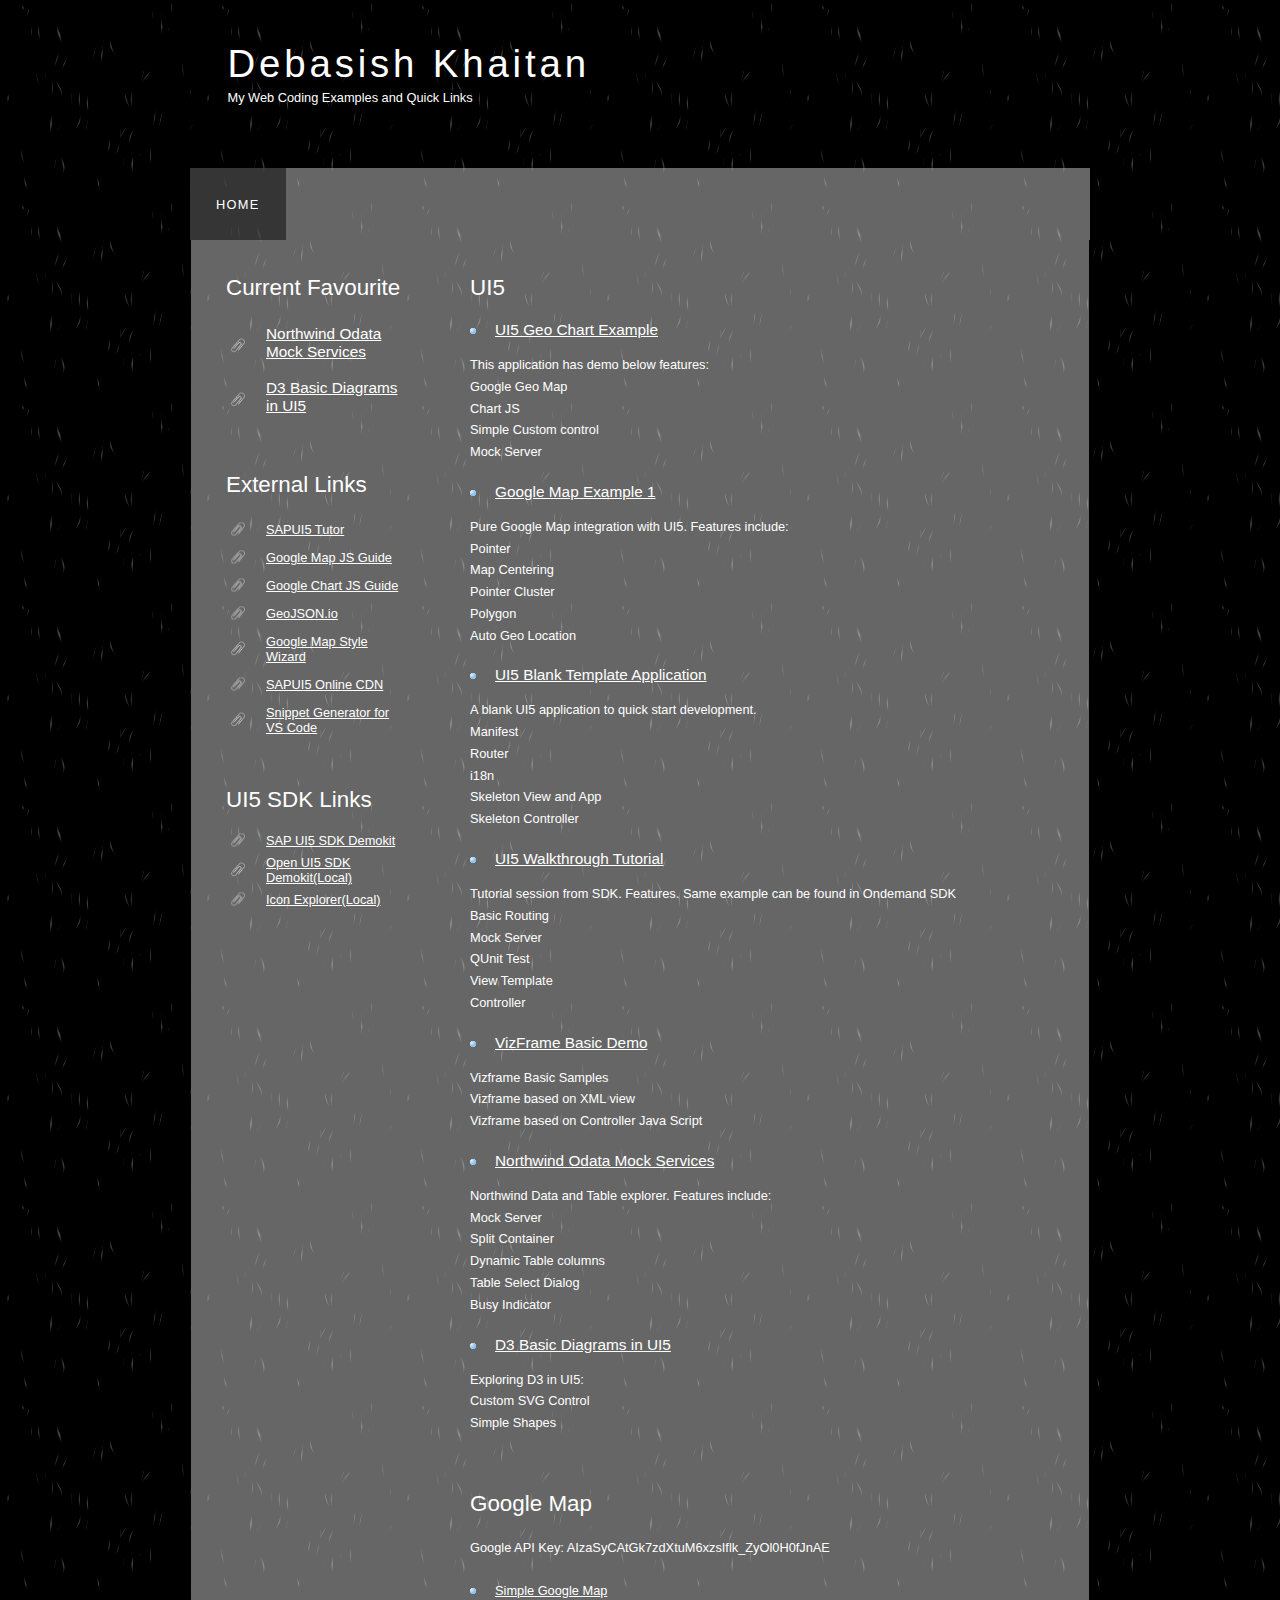
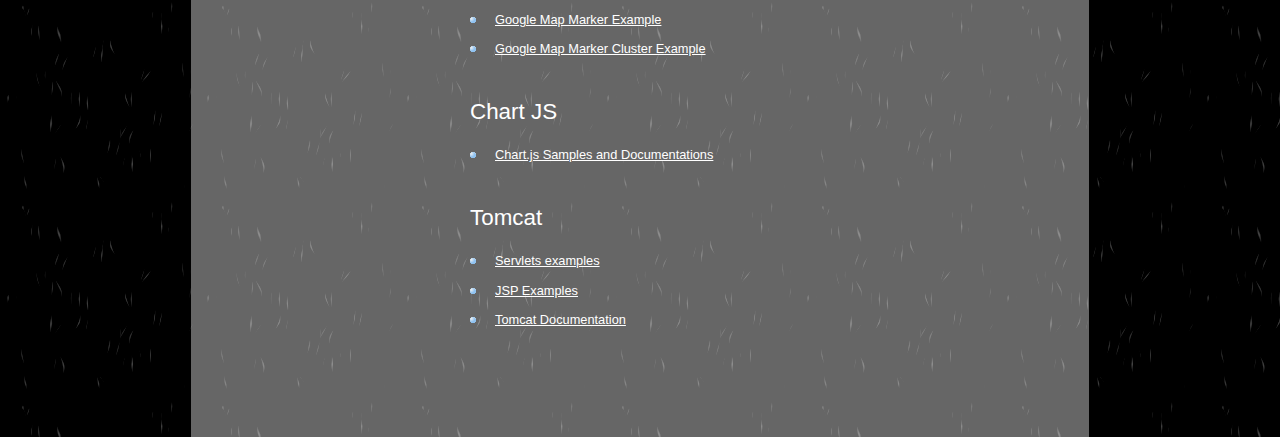
<file: AppList/index.html>
<!DOCTYPE HTML>
<html>

<head>
  <title>Debasish Khaitan</title>
  <link rel="icon" href="favicon.ico">
  <meta name="description" content="My Coding Examples" />
  <meta name="keywords" content="My Coding Examples" />
  <meta name="Pragma" content="no-cache" />
  <meta http-equiv="content-type" content="text/html; charset=windows-1252" />
  <link rel="stylesheet" type="text/css" href="style/style.css" title="style" />
</head>

<body>
  <div id="main">
    <div id="header">
      <div id="logo">
        <div id="logo_text">
          <!-- class="logo_colour", allows you to change the colour of the text -->
          <h1><a href="index.html">Debasish<span class="logo_colour"> Khaitan</span></a></h1>
          <h2>My Web Coding Examples and Quick Links</h2>
        </div>
      </div>
      <div id="menubar">
        <ul id="menu">
          <!-- put class="selected" in the li tag for the selected page - to highlight which page you're on -->
          <li class="selected"><a href="index.html">Home</a></li>
        </ul>
      </div>
    </div>
    <div id="site_content">
      <div class="sidebar">
        <!-- insert your sidebar items here -->
        <h3>Current Favourite</h3>
        <ul>
          <li><a href="/ui5/myLearning/Northwind/index.html" target="_blank"><h4>Northwind Odata Mock Services</h4></a></li>
          <li><a href="/ui5/myLearning/d3_basic_1/index.html" target="_blank"><h4>D3 Basic Diagrams in UI5</h4></a></li>
        </ul>


        <h3>External Links</h3>
        <ul>
          <li><a href="http://www.sapui5tutors.com/2016/05/integrate-google-maps-with-sapui5.html" target="_blank">SAPUI5 Tutor</a></li>
          <li><a href="https://developers.google.com/maps/documentation/javascript/tutorial" target="_blank">Google Map JS Guide</a></li>
          <li><a href="https://developers.google.com/chart/interactive/docs/gallery/geochart" target="_blank">Google Chart JS Guide</a></li>
          <li><a href="http://geojson.io/" target="_blank">GeoJSON.io</a></li>
          <li><a href="https://mapstyle.withgoogle.com/" target="_blank">Google Map Style Wizard</a></li>
          <li><a href="https://sapui5.hana.ondemand.com/resources/sap-ui-core.js" target="_blank">SAPUI5 Online CDN</a></li>
          <li><a href="https://pawelgrzybek.com/snippet-generator/" target="_blank">Snippet Generator for VS Code</a></li>
        </ul>
        <h3>UI5 SDK Links</h3>
          <li><a href="https://ui5.sap.com/" target="_blank">SAP UI5 SDK Demokit</a></li>
          <li><a href="/ui5/SDK/index.html" target="_blank">Open UI5 SDK Demokit(Local)</a></li>
          <li><a href="/ui5/SDK/test-resources/sap/m/demokit/iconExplorer/webapp/index.html" target="_blank">Icon Explorer(Local)</a></li>
      </div>
      <div id="content">
        <!-- insert the page content here -->
        <h1>UI5</h1>
        <ul>
          
          <li></H6><a href="/ui5/myLearning/geo_chart_1/index.html" target="_blank"><H4>UI5 Geo Chart Example</H4></a></li>
          <p>This application has demo below features:
            <BR>Google Geo Map
            <BR>Chart JS
            <BR>Simple Custom control
            <BR>Mock Server
          </p>
          <li><a href="/ui5/myLearning/gmap_1/index.html" target="_blank"><h4>Google Map Example 1</h4></a></li>
          <p>Pure Google Map integration with UI5. Features include:
            <BR>Pointer
            <BR>Map Centering
            <BR>Pointer Cluster
            <BR>Polygon
            <BR>Auto Geo Location        
          </p>

          <li><a href="/ui5/myLearning/Blank/index.html" target="_blank"><h4>UI5 Blank Template Application</h4></a></li>
          <p>A blank UI5 application to quick start development.
            <BR>Manifest
            <BR>Router
            <BR>i18n
            <BR>Skeleton View and App
            <BR>Skeleton Controller     
          </p>
          <li><a href="/ui5/myLearning/Walkthrough/index.html" target="_blank"><h4>UI5 Walkthrough Tutorial</h4></a></li>
          <p>Tutorial session from SDK. Features. Same example can be found in Ondemand SDK
            <BR>Basic Routing
            <BR>Mock Server
            <BR>QUnit Test
            <BR>View Template
            <BR>Controller     
          </p>
          <li><a href="/ui5/myLearning/VizFrame_Basic/index.html" target="_blank"><h4>VizFrame Basic Demo</h4></a></li>
          <p>Vizframe Basic Samples
            <BR>Vizframe based on XML view
            <BR>Vizframe based on Controller Java Script   
          </p>
          <li><a href="/ui5/myLearning/Northwind/index.html" target="_blank"><h4>Northwind Odata Mock Services</h4></a></li>
          <p>Northwind Data and Table explorer. Features include:
            <BR>Mock Server
            <BR>Split Container  
            <BR>Dynamic Table columns
            <BR>Table Select Dialog
            <BR>Busy Indicator
          </p>
          <li><a href="/ui5/myLearning/d3_basic_1/index.html" target="_blank"><h4>D3 Basic Diagrams in UI5</h4></a></li>
          <p>Exploring D3 in UI5:
            <BR>Custom SVG Control
            <BR>Simple Shapes
          </p>
        </ul>
        <h1>Google Map</h1>
        <p>Google API Key: AIzaSyCAtGk7zdXtuM6xzsIflk_ZyOl0H0fJnAE</p>
        <ul>
          <li><a href="/gmap/1/1_Simple.html" target="_blank">Simple Google Map</a></li>
          <li><a href="/gmap/1/2_Marker.html" target="_blank">Google Map Marker Example</a></li>
          <li><a href="/gmap/1/3_MarkerCluster.html" target="_blank">Google Map Marker Cluster Example</a></li>
        </ul>
        <h1>Chart JS</h1>
        <ul>
          <li><a href="/chart.js/samples/index.html" target="_blank">Chart.js Samples and Documentations</a></li>
        </ul>
        <h1>Tomcat</h1>
        <ul>
          <li><a href="/examples/servlets/" target="_blank">Servlets examples</a></li>
          <li><a href="/examples/jsp/" target="_blank">JSP Examples</a></li>
          <li><a href="/docs/index.html" target="_blank">Tomcat Documentation</a></li>
        </ul>
      </div>
    </div>
    <div id="footer">
    </div>
  </div>
</body>
</html>
</file>
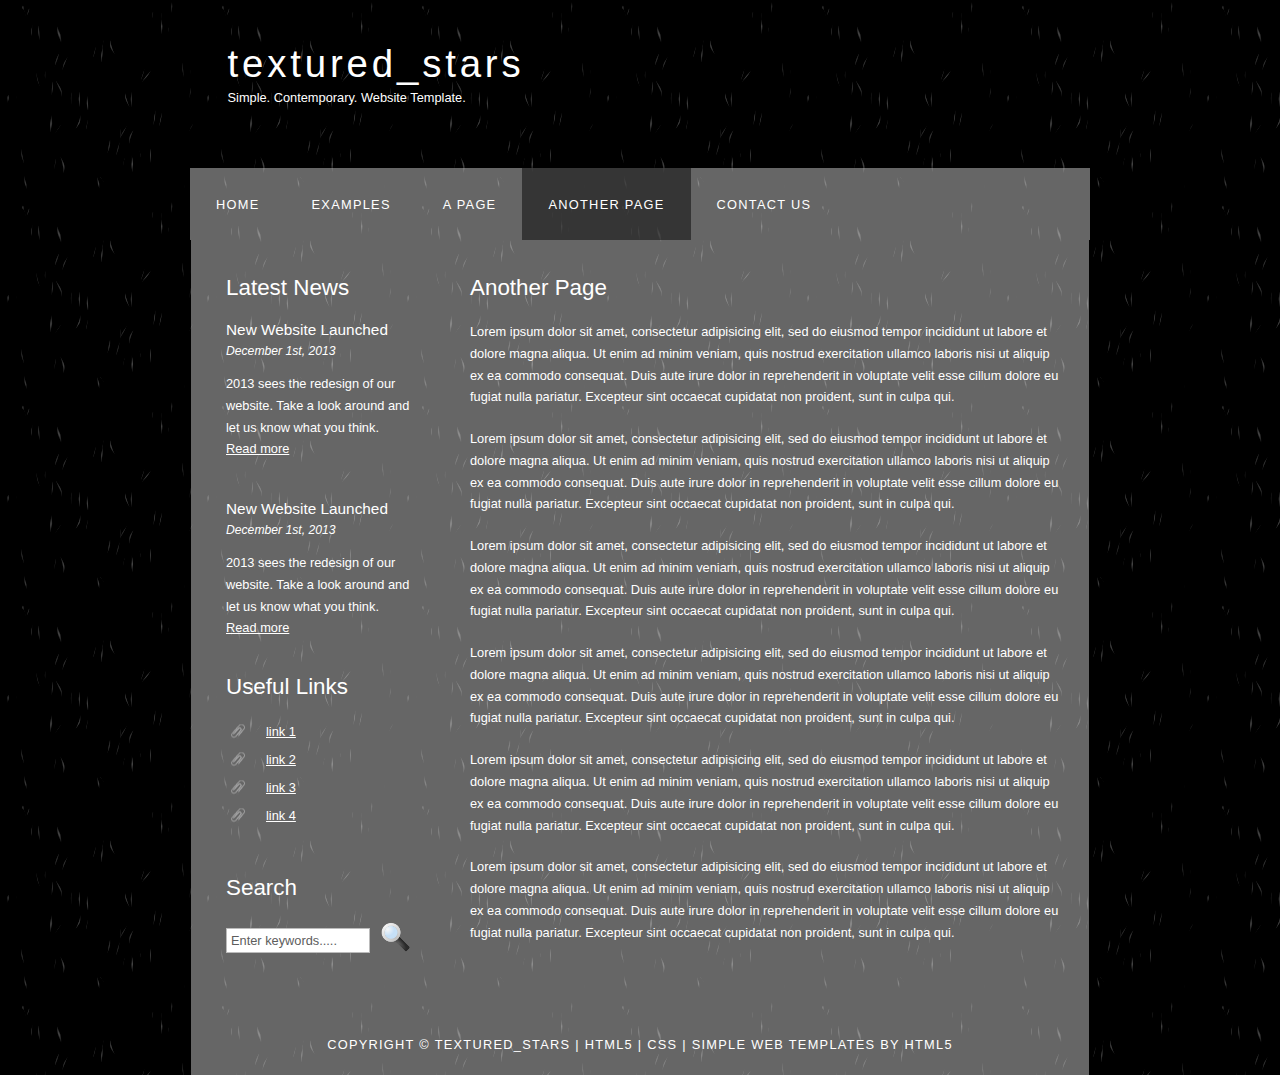
<file: AppList/another_page.html>
<!DOCTYPE HTML>
<html>

<head>
  <title>textured_stars - another page</title>
  <meta name="description" content="website description" />
  <meta name="keywords" content="website keywords, website keywords" />
  <meta http-equiv="content-type" content="text/html; charset=windows-1252" />
  <link rel="stylesheet" type="text/css" href="style/style.css" title="style" />
</head>

<body>
  <div id="main">
    <div id="header">
      <div id="logo">
        <div id="logo_text">
          <!-- class="logo_colour", allows you to change the colour of the text -->
          <h1><a href="index.html">textured<span class="logo_colour">_stars</span></a></h1>
          <h2>Simple. Contemporary. Website Template.</h2>
        </div>
      </div>
      <div id="menubar">
        <ul id="menu">
          <!-- put class="selected" in the li tag for the selected page - to highlight which page you're on -->
          <li><a href="index.html">Home</a></li>
          <li><a href="examples.html">Examples</a></li>
          <li><a href="page.html">A Page</a></li>
          <li class="selected"><a href="another_page.html">Another Page</a></li>
          <li><a href="contact.html">Contact Us</a></li>
        </ul>
      </div>
    </div>
    <div id="site_content">
      <div class="sidebar">
        <!-- insert your sidebar items here -->
        <h3>Latest News</h3>
        <h4>New Website Launched</h4>
        <h5>December 1st, 2013</h5>
        <p>2013 sees the redesign of our website. Take a look around and let us know what you think.<br /><a href="#">Read more</a></p>
        <p></p>
        <h4>New Website Launched</h4>
        <h5>December 1st, 2013</h5>
        <p>2013 sees the redesign of our website. Take a look around and let us know what you think.<br /><a href="#">Read more</a></p>
        <h3>Useful Links</h3>
        <ul>
          <li><a href="#">link 1</a></li>
          <li><a href="#">link 2</a></li>
          <li><a href="#">link 3</a></li>
          <li><a href="#">link 4</a></li>
        </ul>
        <h3>Search</h3>
        <form method="post" action="#" id="search_form">
          <p>
            <input class="search" type="text" name="search_field" value="Enter keywords....." />
            <input name="search" type="image" style="border: 0; margin: 0 0 -9px 5px;" src="style/search.png" alt="Search" title="Search" />
          </p>
        </form>
      </div>
      <div id="content">
        <!-- insert the page content here -->
        <h1>Another Page</h1>
        <p>Lorem ipsum dolor sit amet, consectetur adipisicing elit, sed do eiusmod tempor incididunt ut labore et dolore magna aliqua. Ut enim ad minim veniam, quis nostrud exercitation ullamco laboris nisi ut aliquip ex ea commodo consequat. Duis aute irure dolor in reprehenderit in voluptate velit esse cillum dolore eu fugiat nulla pariatur. Excepteur sint occaecat cupidatat non proident, sunt in culpa qui.</p>
        <p>Lorem ipsum dolor sit amet, consectetur adipisicing elit, sed do eiusmod tempor incididunt ut labore et dolore magna aliqua. Ut enim ad minim veniam, quis nostrud exercitation ullamco laboris nisi ut aliquip ex ea commodo consequat. Duis aute irure dolor in reprehenderit in voluptate velit esse cillum dolore eu fugiat nulla pariatur. Excepteur sint occaecat cupidatat non proident, sunt in culpa qui.</p>
        <p>Lorem ipsum dolor sit amet, consectetur adipisicing elit, sed do eiusmod tempor incididunt ut labore et dolore magna aliqua. Ut enim ad minim veniam, quis nostrud exercitation ullamco laboris nisi ut aliquip ex ea commodo consequat. Duis aute irure dolor in reprehenderit in voluptate velit esse cillum dolore eu fugiat nulla pariatur. Excepteur sint occaecat cupidatat non proident, sunt in culpa qui.</p>
        <p>Lorem ipsum dolor sit amet, consectetur adipisicing elit, sed do eiusmod tempor incididunt ut labore et dolore magna aliqua. Ut enim ad minim veniam, quis nostrud exercitation ullamco laboris nisi ut aliquip ex ea commodo consequat. Duis aute irure dolor in reprehenderit in voluptate velit esse cillum dolore eu fugiat nulla pariatur. Excepteur sint occaecat cupidatat non proident, sunt in culpa qui.</p>
        <p>Lorem ipsum dolor sit amet, consectetur adipisicing elit, sed do eiusmod tempor incididunt ut labore et dolore magna aliqua. Ut enim ad minim veniam, quis nostrud exercitation ullamco laboris nisi ut aliquip ex ea commodo consequat. Duis aute irure dolor in reprehenderit in voluptate velit esse cillum dolore eu fugiat nulla pariatur. Excepteur sint occaecat cupidatat non proident, sunt in culpa qui.</p>
        <p>Lorem ipsum dolor sit amet, consectetur adipisicing elit, sed do eiusmod tempor incididunt ut labore et dolore magna aliqua. Ut enim ad minim veniam, quis nostrud exercitation ullamco laboris nisi ut aliquip ex ea commodo consequat. Duis aute irure dolor in reprehenderit in voluptate velit esse cillum dolore eu fugiat nulla pariatur. Excepteur sint occaecat cupidatat non proident, sunt in culpa qui.</p>
      </div>
    </div>
    <div id="footer">
      Copyright &copy; textured_stars | <a href="http://validator.w3.org/check?uri=referer">HTML5</a> | <a href="http://jigsaw.w3.org/css-validator/check/referer">CSS</a> | <a href="http://www.html5webtemplates.co.uk">Simple web templates by HTML5</a>
    </div>
  </div>
</body>
</html>
</file>
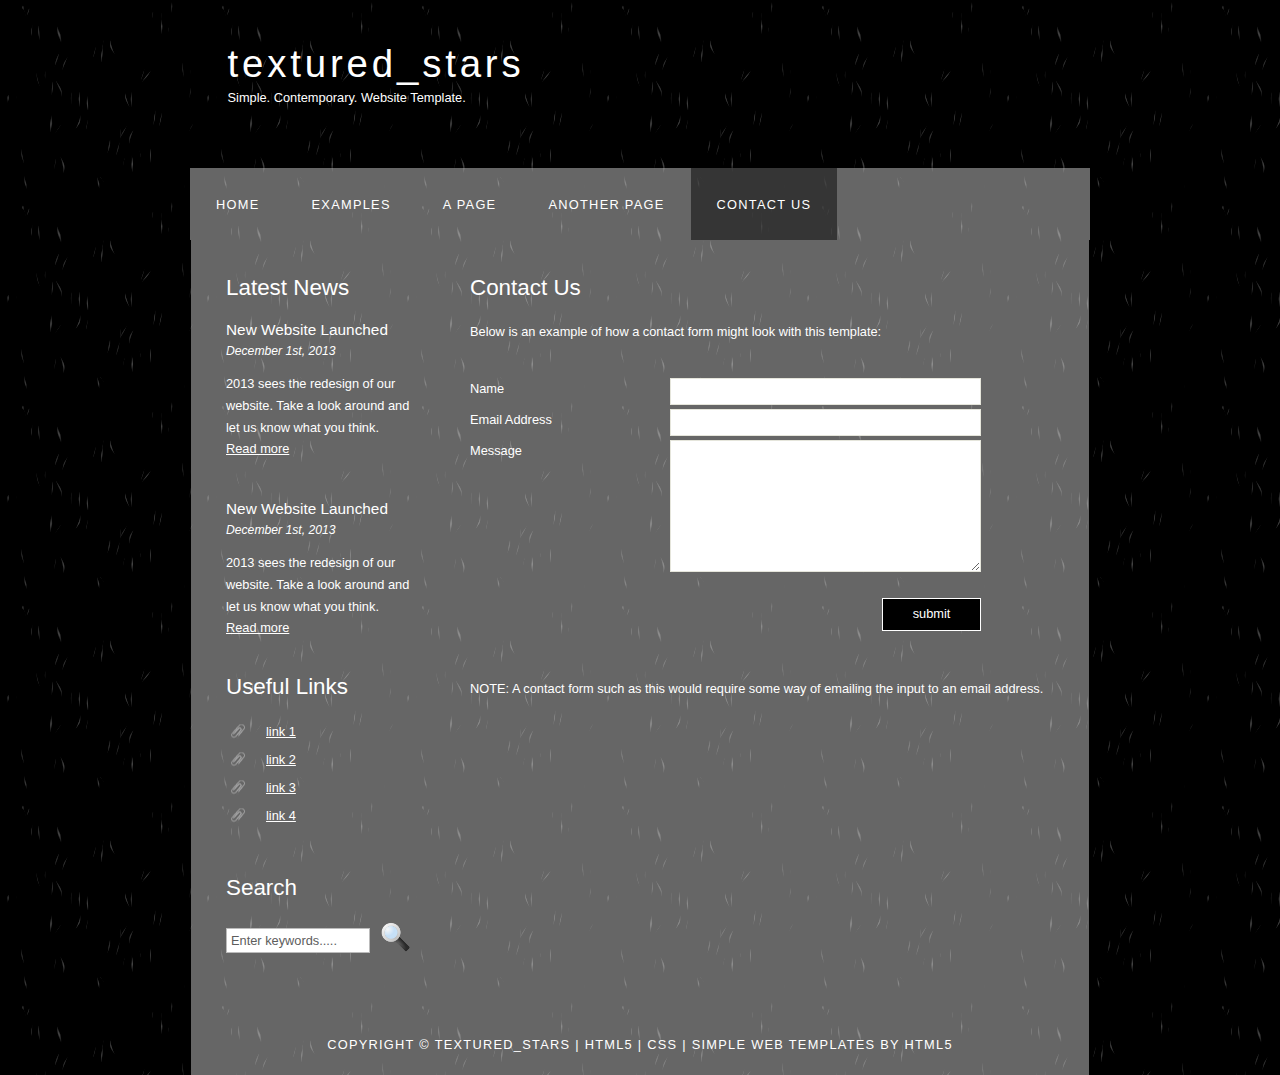
<file: AppList/contact.html>
<!DOCTYPE HTML>
<html>

<head>
  <title>textured_stars - contact us</title>
  <meta name="description" content="website description" />
  <meta name="keywords" content="website keywords, website keywords" />
  <meta http-equiv="content-type" content="text/html; charset=windows-1252" />
  <link rel="stylesheet" type="text/css" href="style/style.css" title="style" />
</head>

<body>
  <div id="main">
    <div id="header">
      <div id="logo">
        <div id="logo_text">
          <!-- class="logo_colour", allows you to change the colour of the text -->
          <h1><a href="index.html">textured<span class="logo_colour">_stars</span></a></h1>
          <h2>Simple. Contemporary. Website Template.</h2>
        </div>
      </div>
      <div id="menubar">
        <ul id="menu">
          <!-- put class="selected" in the li tag for the selected page - to highlight which page you're on -->
          <li><a href="index.html">Home</a></li>
          <li><a href="examples.html">Examples</a></li>
          <li><a href="page.html">A Page</a></li>
          <li><a href="another_page.html">Another Page</a></li>
          <li class="selected"><a href="contact.html">Contact Us</a></li>
        </ul>
      </div>
    </div>
    <div id="site_content">
      <div class="sidebar">
        <!-- insert your sidebar items here -->
        <h3>Latest News</h3>
        <h4>New Website Launched</h4>
        <h5>December 1st, 2013</h5>
        <p>2013 sees the redesign of our website. Take a look around and let us know what you think.<br /><a href="#">Read more</a></p>
        <p></p>
        <h4>New Website Launched</h4>
        <h5>December 1st, 2013</h5>
        <p>2013 sees the redesign of our website. Take a look around and let us know what you think.<br /><a href="#">Read more</a></p>
        <h3>Useful Links</h3>
        <ul>
          <li><a href="#">link 1</a></li>
          <li><a href="#">link 2</a></li>
          <li><a href="#">link 3</a></li>
          <li><a href="#">link 4</a></li>
        </ul>
        <h3>Search</h3>
        <form method="post" action="#" id="search_form">
          <p>
            <input class="search" type="text" name="search_field" value="Enter keywords....." />
            <input name="search" type="image" style="border: 0; margin: 0 0 -9px 5px;" src="style/search.png" alt="Search" title="Search" />
          </p>
        </form>
      </div>
      <div id="content">
        <!-- insert the page content here -->
        <h1>Contact Us</h1>
        <p>Below is an example of how a contact form might look with this template:</p>
        <form action="#" method="post">
          <div class="form_settings">
            <p><span>Name</span><input class="contact" type="text" name="your_name" value="" /></p>
            <p><span>Email Address</span><input class="contact" type="text" name="your_email" value="" /></p>
            <p><span>Message</span><textarea class="contact textarea" rows="8" cols="50" name="your_enquiry"></textarea></p>
            <p style="padding-top: 15px"><span>&nbsp;</span><input class="submit" type="submit" name="contact_submitted" value="submit" /></p>
          </div>
        </form>
        <p><br /><br />NOTE: A contact form such as this would require some way of emailing the input to an email address.</p>
      </div>
    </div>
    <div id="footer">
      Copyright &copy; textured_stars | <a href="http://validator.w3.org/check?uri=referer">HTML5</a> | <a href="http://jigsaw.w3.org/css-validator/check/referer">CSS</a> | <a href="http://www.html5webtemplates.co.uk">Simple web templates by HTML5</a>
    </div>
  </div>
</body>
</html>
</file>
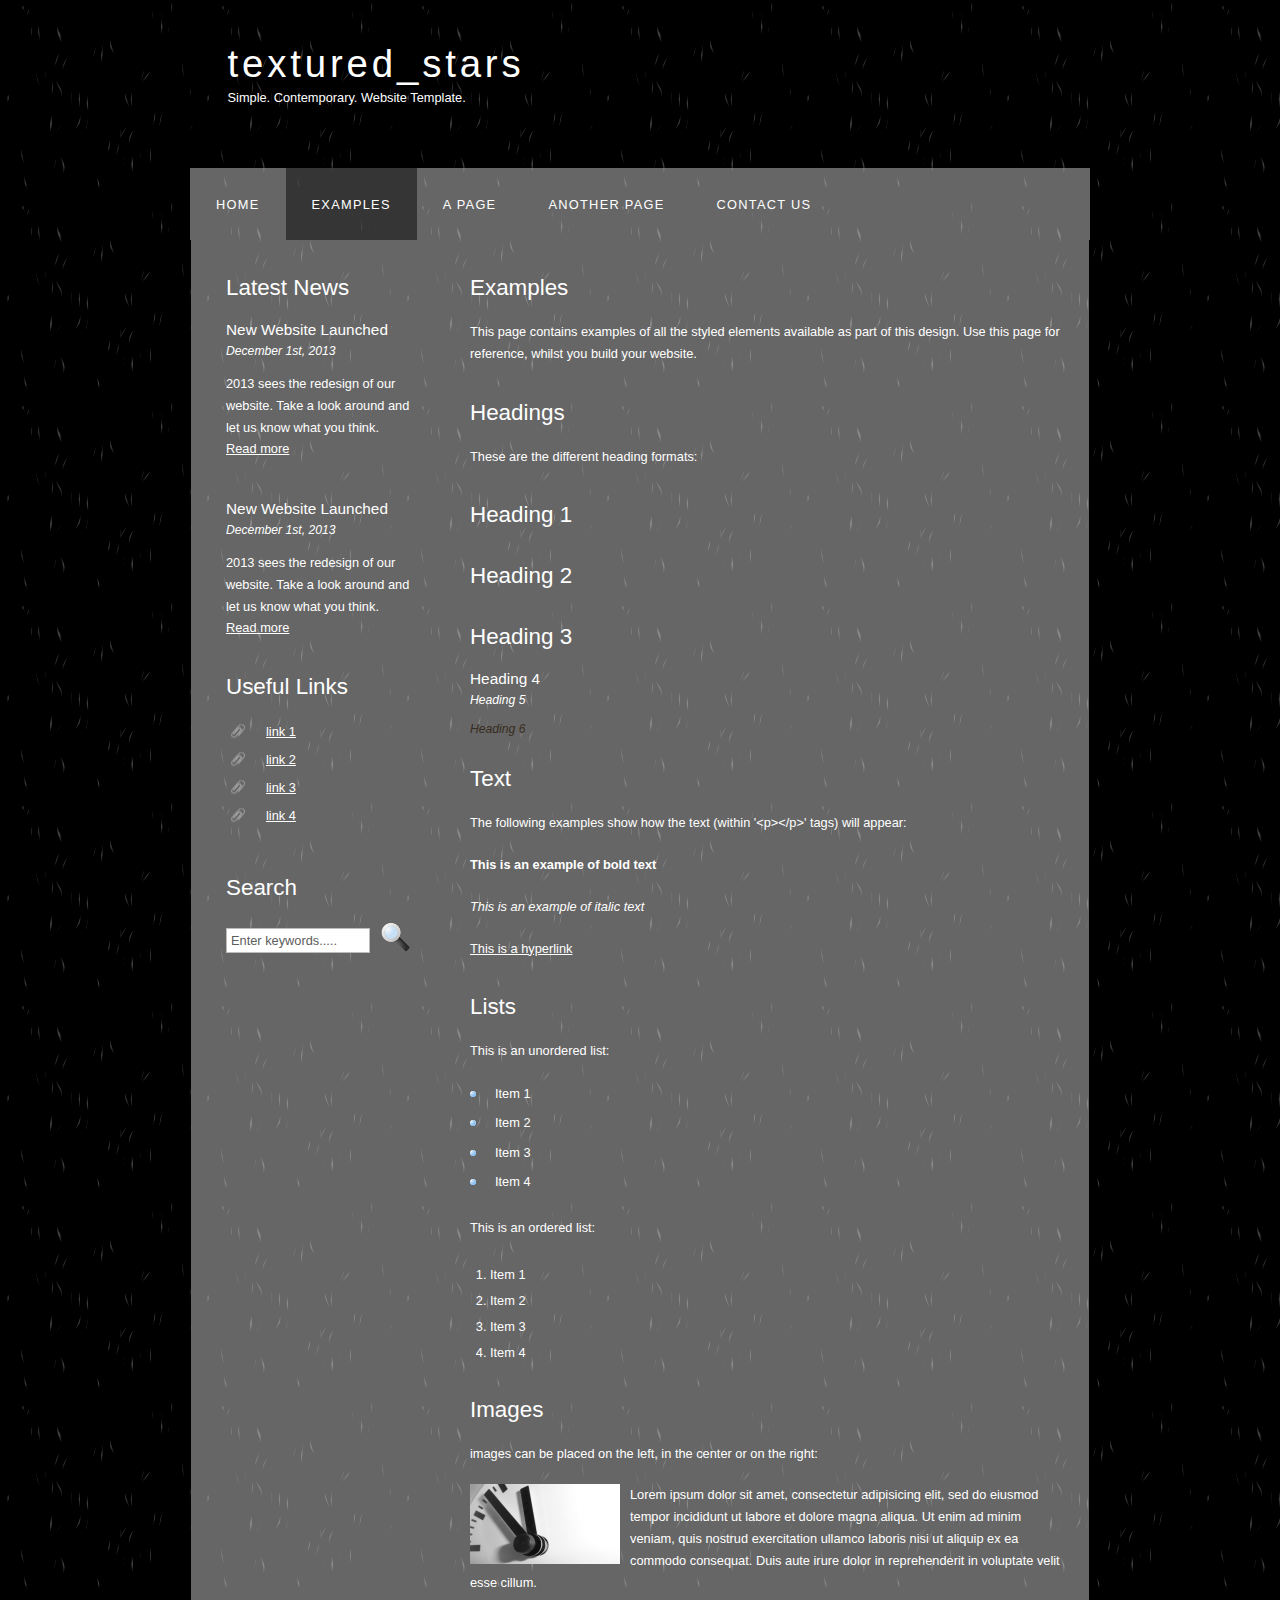
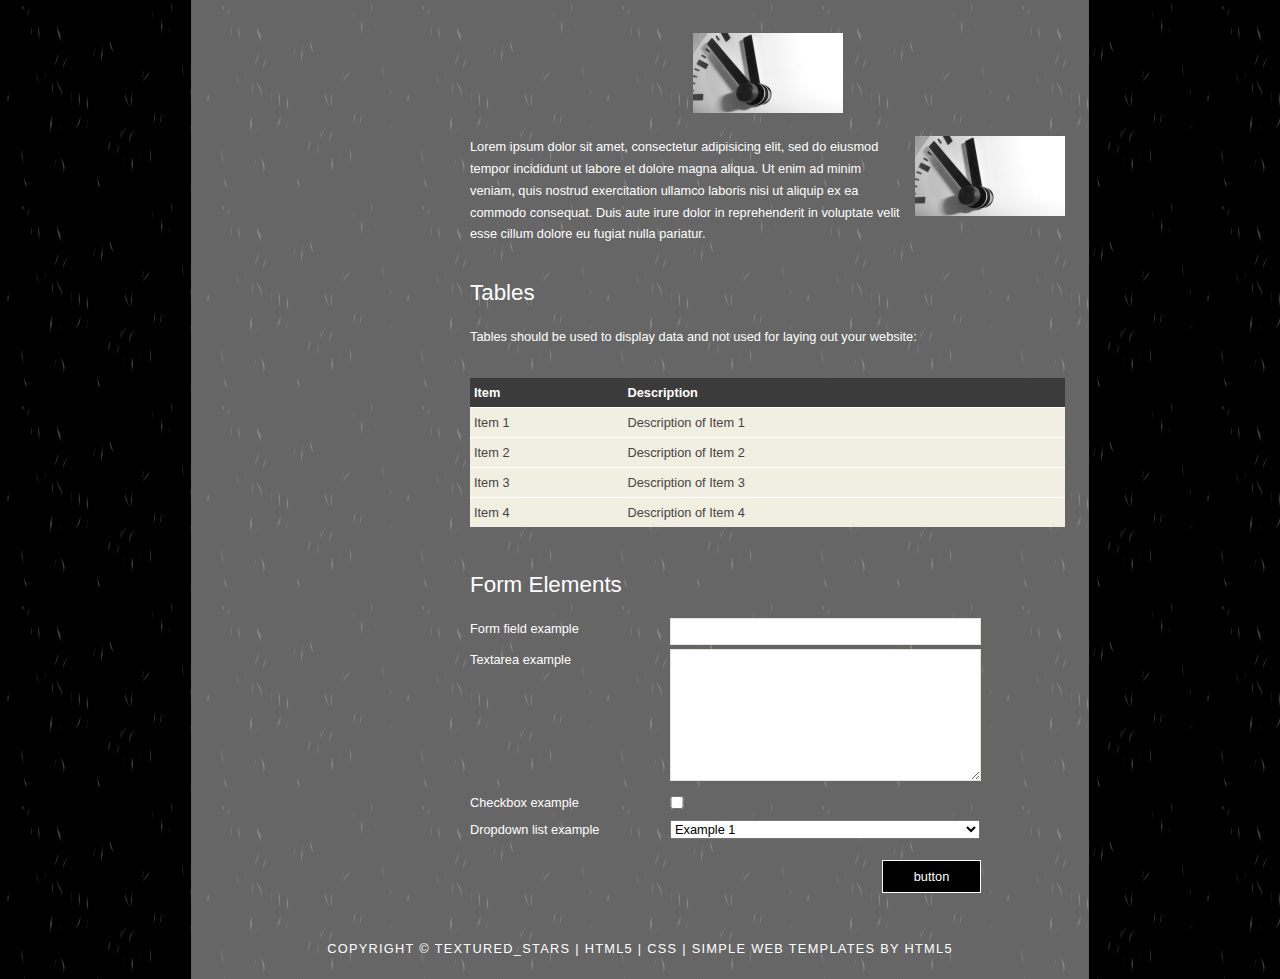
<file: AppList/examples.html>
<!DOCTYPE HTML>
<html>

<head>
  <title>textured_stars - examples</title>
  <meta name="description" content="website description" />
  <meta name="keywords" content="website keywords, website keywords" />
  <meta http-equiv="content-type" content="text/html; charset=windows-1252" />
  <link rel="stylesheet" type="text/css" href="style/style.css" title="style" />
</head>

<body>
  <div id="main">
    <div id="header">
      <div id="logo">
        <div id="logo_text">
          <!-- class="logo_colour", allows you to change the colour of the text -->
          <h1><a href="index.html">textured<span class="logo_colour">_stars</span></a></h1>
          <h2>Simple. Contemporary. Website Template.</h2>
        </div>
      </div>
      <div id="menubar">
        <ul id="menu">
          <!-- put class="selected" in the li tag for the selected page - to highlight which page you're on -->
          <li><a href="index.html">Home</a></li>
          <li class="selected"><a href="examples.html">Examples</a></li>
          <li><a href="page.html">A Page</a></li>
          <li><a href="another_page.html">Another Page</a></li>
          <li><a href="contact.html">Contact Us</a></li>
        </ul>
      </div>
    </div>
    <div id="site_content">
      <div class="sidebar">
        <!-- insert your sidebar items here -->
        <h3>Latest News</h3>
        <h4>New Website Launched</h4>
        <h5>December 1st, 2013</h5>
        <p>2013 sees the redesign of our website. Take a look around and let us know what you think.<br /><a href="#">Read more</a></p>
        <p></p>
        <h4>New Website Launched</h4>
        <h5>December 1st, 2013</h5>
        <p>2013 sees the redesign of our website. Take a look around and let us know what you think.<br /><a href="#">Read more</a></p>
        <h3>Useful Links</h3>
        <ul>
          <li><a href="#">link 1</a></li>
          <li><a href="#">link 2</a></li>
          <li><a href="#">link 3</a></li>
          <li><a href="#">link 4</a></li>
        </ul>
        <h3>Search</h3>
        <form method="post" action="#" id="search_form">
          <p>
            <input class="search" type="text" name="search_field" value="Enter keywords....." />
            <input name="search" type="image" style="border: 0; margin: 0 0 -9px 5px;" src="style/search.png" alt="Search" title="Search" />
          </p>
        </form>
      </div>
      <div id="content">
        <!-- insert the page content here -->
        <h1>Examples</h1>
        <p>This page contains examples of all the styled elements available as part of this design. Use this page for reference, whilst you build your website.</p>
        <h2>Headings</h2>
        <p>These are the different heading formats:</p>
        <h1>Heading 1</h1>
        <h2>Heading 2</h2>
        <h3>Heading 3</h3>
        <h4>Heading 4</h4>
        <h5>Heading 5</h5>
        <h6>Heading 6</h6>
        <h2>Text</h2>
        <p>The following examples show how the text (within '&lt;p&gt;&lt;/p&gt;' tags) will appear:</p>
        <p><strong>This is an example of bold text</strong></p>
        <p><i>This is an example of italic text</i></p>
        <p><a href="#">This is a hyperlink</a></p>
        <h2>Lists</h2>
        <p>This is an unordered list:</p>
        <ul>
          <li>Item 1</li>
          <li>Item 2</li>
          <li>Item 3</li>
          <li>Item 4</li>
        </ul>
        <p>This is an ordered list:</p>
        <ol>
          <li>Item 1</li>
          <li>Item 2</li>
          <li>Item 3</li>
          <li>Item 4</li>
        </ol>
        <h2>Images</h2>
        <p>images can be placed on the left, in the center or on the right:</p>
        <span class="left"><img src="style/graphic.png" alt="example graphic" /></span>
        <p>
          Lorem ipsum dolor sit amet, consectetur adipisicing elit, sed do eiusmod tempor
          incididunt ut labore et dolore magna aliqua. Ut enim ad minim veniam, quis nostrud
          exercitation ullamco laboris nisi ut aliquip ex ea commodo consequat. Duis aute
          irure dolor in reprehenderit in voluptate velit esse cillum.
        </p>
        <span class="center"><img src="style/graphic.png" alt="example graphic" /></span>
        <span class="right"><img src="style/graphic.png" alt="example graphic" /></span>
        <p>
          Lorem ipsum dolor sit amet, consectetur adipisicing elit, sed do eiusmod tempor
          incididunt ut labore et dolore magna aliqua. Ut enim ad minim veniam, quis nostrud
          exercitation ullamco laboris nisi ut aliquip ex ea commodo consequat. Duis aute
          irure dolor in reprehenderit in voluptate velit esse cillum dolore eu fugiat nulla
          pariatur.
        </p>
        <h2>Tables</h2>
        <p>Tables should be used to display data and not used for laying out your website:</p>
        <table style="width:100%; border-spacing:0;">
          <tr><th>Item</th><th>Description</th></tr>
          <tr><td>Item 1</td><td>Description of Item 1</td></tr>
          <tr><td>Item 2</td><td>Description of Item 2</td></tr>
          <tr><td>Item 3</td><td>Description of Item 3</td></tr>
          <tr><td>Item 4</td><td>Description of Item 4</td></tr>
        </table>
        <h2>Form Elements</h2>
        <form action="#" method="post">
          <div class="form_settings">
            <p><span>Form field example</span><input type="text" name="name" value="" /></p>
            <p><span>Textarea example</span><textarea rows="8" cols="50" name="name"></textarea></p>
            <p><span>Checkbox example</span><input class="checkbox" type="checkbox" name="name" value="" /></p>
            <p><span>Dropdown list example</span><select id="id" name="name"><option value="1">Example 1</option><option value="2">Example 2</option></select></p>
            <p style="padding-top: 15px"><span>&nbsp;</span><input class="submit" type="submit" name="name" value="button" /></p>
          </div>
        </form>
      </div>
    </div>
    <div id="footer">
      Copyright &copy; textured_stars | <a href="http://validator.w3.org/check?uri=referer">HTML5</a> | <a href="http://jigsaw.w3.org/css-validator/check/referer">CSS</a> | <a href="http://www.html5webtemplates.co.uk">Simple web templates by HTML5</a>
    </div>
  </div>
</body>
</html>
</file>
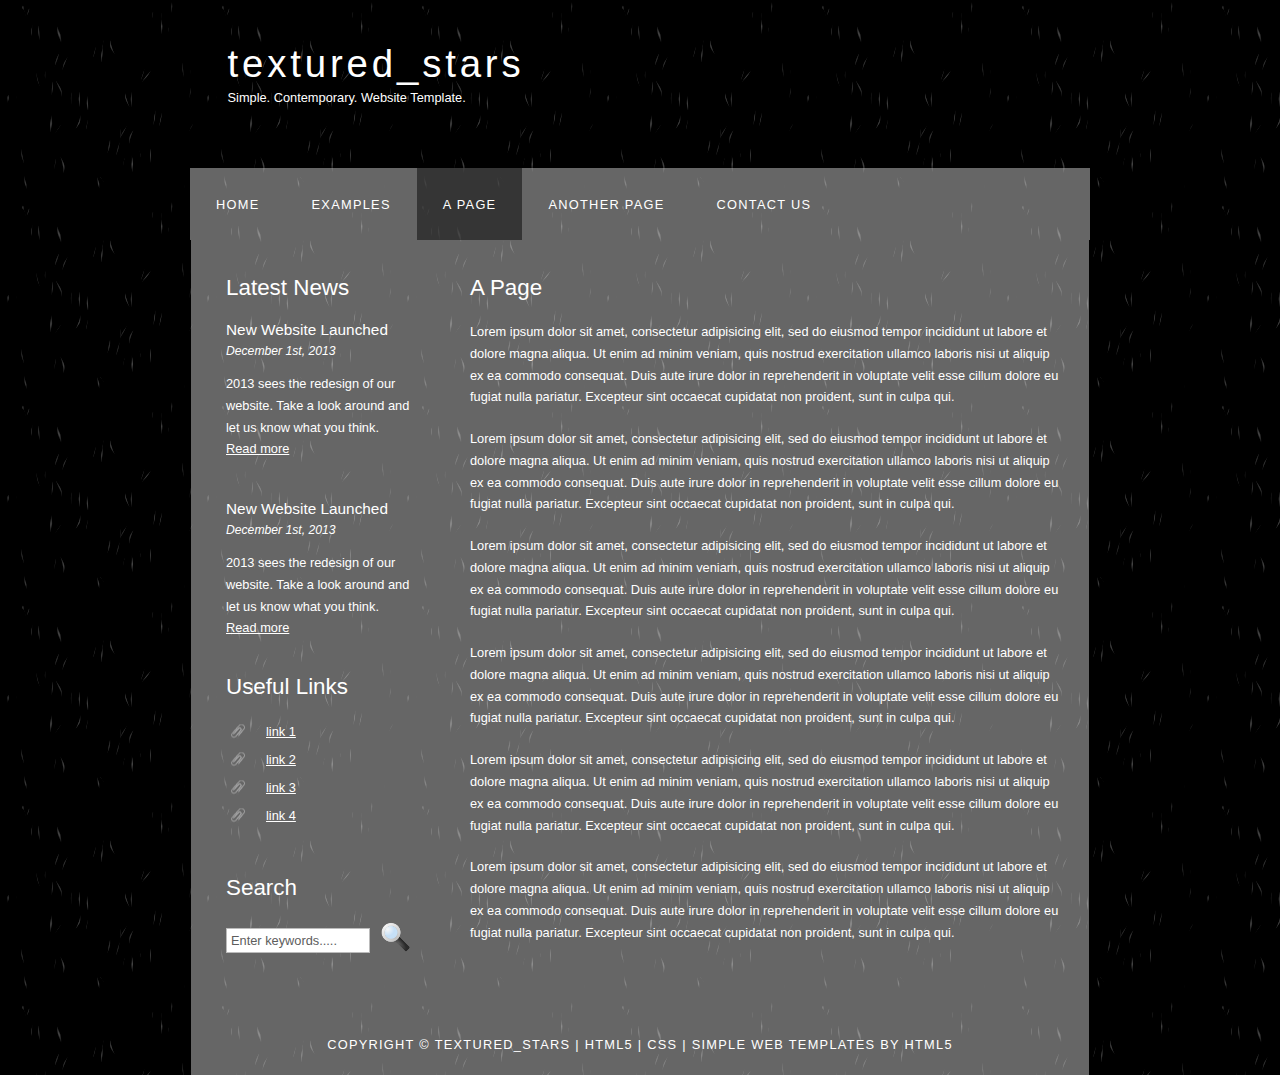
<file: AppList/page.html>
<!DOCTYPE HTML>
<html>

<head>
  <title>textured_stars - a page</title>
  <meta name="description" content="website description" />
  <meta name="keywords" content="website keywords, website keywords" />
  <meta http-equiv="content-type" content="text/html; charset=windows-1252" />
  <link rel="stylesheet" type="text/css" href="style/style.css" title="style" />
</head>

<body>
  <div id="main">
    <div id="header">
      <div id="logo">
        <div id="logo_text">
          <!-- class="logo_colour", allows you to change the colour of the text -->
          <h1><a href="index.html">textured<span class="logo_colour">_stars</span></a></h1>
          <h2>Simple. Contemporary. Website Template.</h2>
        </div>
      </div>
      <div id="menubar">
        <ul id="menu">
          <!-- put class="selected" in the li tag for the selected page - to highlight which page you're on -->
          <li><a href="index.html">Home</a></li>
          <li><a href="examples.html">Examples</a></li>
          <li class="selected"><a href="page.html">A Page</a></li>
          <li><a href="another_page.html">Another Page</a></li>
          <li><a href="contact.html">Contact Us</a></li>
        </ul>
      </div>
    </div>
    <div id="site_content">
      <div class="sidebar">
        <!-- insert your sidebar items here -->
        <h3>Latest News</h3>
        <h4>New Website Launched</h4>
        <h5>December 1st, 2013</h5>
        <p>2013 sees the redesign of our website. Take a look around and let us know what you think.<br /><a href="#">Read more</a></p>
        <p></p>
        <h4>New Website Launched</h4>
        <h5>December 1st, 2013</h5>
        <p>2013 sees the redesign of our website. Take a look around and let us know what you think.<br /><a href="#">Read more</a></p>
        <h3>Useful Links</h3>
        <ul>
          <li><a href="#">link 1</a></li>
          <li><a href="#">link 2</a></li>
          <li><a href="#">link 3</a></li>
          <li><a href="#">link 4</a></li>
        </ul>
        <h3>Search</h3>
        <form method="post" action="#" id="search_form">
          <p>
            <input class="search" type="text" name="search_field" value="Enter keywords....." />
            <input name="search" type="image" style="border: 0; margin: 0 0 -9px 5px;" src="style/search.png" alt="Search" title="Search" />
          </p>
        </form>
      </div>
      <div id="content">
        <!-- insert the page content here -->
        <h1>A Page</h1>
        <p>Lorem ipsum dolor sit amet, consectetur adipisicing elit, sed do eiusmod tempor incididunt ut labore et dolore magna aliqua. Ut enim ad minim veniam, quis nostrud exercitation ullamco laboris nisi ut aliquip ex ea commodo consequat. Duis aute irure dolor in reprehenderit in voluptate velit esse cillum dolore eu fugiat nulla pariatur. Excepteur sint occaecat cupidatat non proident, sunt in culpa qui.</p>
        <p>Lorem ipsum dolor sit amet, consectetur adipisicing elit, sed do eiusmod tempor incididunt ut labore et dolore magna aliqua. Ut enim ad minim veniam, quis nostrud exercitation ullamco laboris nisi ut aliquip ex ea commodo consequat. Duis aute irure dolor in reprehenderit in voluptate velit esse cillum dolore eu fugiat nulla pariatur. Excepteur sint occaecat cupidatat non proident, sunt in culpa qui.</p>
        <p>Lorem ipsum dolor sit amet, consectetur adipisicing elit, sed do eiusmod tempor incididunt ut labore et dolore magna aliqua. Ut enim ad minim veniam, quis nostrud exercitation ullamco laboris nisi ut aliquip ex ea commodo consequat. Duis aute irure dolor in reprehenderit in voluptate velit esse cillum dolore eu fugiat nulla pariatur. Excepteur sint occaecat cupidatat non proident, sunt in culpa qui.</p>
        <p>Lorem ipsum dolor sit amet, consectetur adipisicing elit, sed do eiusmod tempor incididunt ut labore et dolore magna aliqua. Ut enim ad minim veniam, quis nostrud exercitation ullamco laboris nisi ut aliquip ex ea commodo consequat. Duis aute irure dolor in reprehenderit in voluptate velit esse cillum dolore eu fugiat nulla pariatur. Excepteur sint occaecat cupidatat non proident, sunt in culpa qui.</p>
        <p>Lorem ipsum dolor sit amet, consectetur adipisicing elit, sed do eiusmod tempor incididunt ut labore et dolore magna aliqua. Ut enim ad minim veniam, quis nostrud exercitation ullamco laboris nisi ut aliquip ex ea commodo consequat. Duis aute irure dolor in reprehenderit in voluptate velit esse cillum dolore eu fugiat nulla pariatur. Excepteur sint occaecat cupidatat non proident, sunt in culpa qui.</p>
        <p>Lorem ipsum dolor sit amet, consectetur adipisicing elit, sed do eiusmod tempor incididunt ut labore et dolore magna aliqua. Ut enim ad minim veniam, quis nostrud exercitation ullamco laboris nisi ut aliquip ex ea commodo consequat. Duis aute irure dolor in reprehenderit in voluptate velit esse cillum dolore eu fugiat nulla pariatur. Excepteur sint occaecat cupidatat non proident, sunt in culpa qui.</p>
      </div>
    </div>
    <div id="footer">
      Copyright &copy; textured_stars | <a href="http://validator.w3.org/check?uri=referer">HTML5</a> | <a href="http://jigsaw.w3.org/css-validator/check/referer">CSS</a> | <a href="http://www.html5webtemplates.co.uk">Simple web templates by HTML5</a>
    </div>
  </div>
</body>
</html>
</file>
<file: AppList/style/style.css>
html
{ height: 100%;}

*
{ margin: 0;
  padding: 0;}

body
{ font: normal .80em 'trebuchet ms', arial, sans-serif;
  background: #F0EFE2 url(background.png) repeat;
  color: #FFF;}

p
{ padding: 0 0 20px 0;
  line-height: 1.7em;}

img
{ border: 0;}

h1, h2, h3, h4, h5, h6 
{ font: normal 175% 'century gothic', arial, sans-serif;
  color: #FFF;
  margin: 0 0 15px 0;
  padding: 15px 0 5px 0;}

h2
{ font: normal 175% 'century gothic', arial, sans-serif;
  color: #FFF;}

h4, h5, h6
{ margin: 0;
  padding: 0 0 5px 0;
  font: normal 120% arial, sans-serif;
  color: #FFF;}

h5, h6
{ font: italic 95% arial, sans-serif;
  padding: 0 0 15px 0;
  color: #FFF;}

h6
{ color: #362C20;}

a, a:hover
{ outline: none;
  text-decoration: underline;
  color: #FFF;}

a:hover
{ text-decoration: none;}

.left
{ float: left;
  width: auto;
  margin-right: 10px;}

.right
{ float: right; 
  width: auto;
  margin-left: 10px;}

.center
{ display: block;
  text-align: center;
  margin: 20px auto;}

blockquote
{ margin: 20px 0; 
  padding: 10px 20px 0 20px;
  border: 1px solid #E5E5DB;
  background: #FFF;}

ul
{ margin: 2px 0 22px 17px;}

ul li
{ list-style-type: circle;
  margin: 0 0 6px 0; 
  padding: 0 0 4px 5px;}

ol
{ margin: 8px 0 22px 20px;}

ol li
{ margin: 0 0 11px 0;}

#main, #logo, #menubar, #site_content, #footer
{ margin-left: auto; 
  margin-right: auto;}

#header
{ background: transparent;
  height: 240px;}

#logo
{ width: 825px;
  position: relative;
  height: 168px;}

#logo #logo_text 
{ position: absolute; 
  top: 20px;
  left: 0;}

#logo h1, #logo h2
{ font: normal 300% 'century gothic', arial, sans-serif;
  border-bottom: 0;
  text-transform: none;
  margin: 0;}

#logo_text h1, #logo_text h1 a, #logo_text h1 a:hover 
{ padding: 22px 0 0 0;
  color: #FFF;
  letter-spacing: 0.1em;
  text-decoration: none;}

#logo_text h1 a .logo_colour
{ color: #FFF;}

#logo_text h2
{ font-size: 100%;
  padding: 4px 0 0 0;
  color: #FFF;}

#menubar
{ width: 900px;
  height: 72px;
  padding: 0;
  background: transparent url(transparent_light.png) repeat;} 

ul#menu, ul#menu li
{ float: left;
  margin: 0; 
  padding: 0;}

ul#menu li
{ list-style: none;}

ul#menu li a
{ letter-spacing: 0.1em;
  font: normal 100% arial, sans-serif;
  display: block; 
  float: left; 
  height: 37px;
  padding: 29px 26px 6px 26px;
  text-align: center;
  color: #FFF;
  text-transform: uppercase;
  text-decoration: none;
  background: transparent;} 

ul#menu li a:hover, ul#menu li.selected a, ul#menu li.selected a:hover
{ color: #FFF;
  background: transparent url(transparent.png) repeat;}

#site_content
{ width: 854px;
  overflow: hidden;
  margin: 0 auto 0 auto;
  padding: 20px 24px 20px 20px;
  background: transparent url(transparent_light.png) repeat;} 

.sidebar
{ float: left;
  width: 190px;
  padding: 0 15px 20px 15px;}

.sidebar ul
{ width: 178px; 
  padding: 4px 0 0 0; 
  margin: 4px 0 30px 0;}

.sidebar li
{ list-style: none; 
  padding: 0 0 7px 0; }

.sidebar li a, .sidebar li a:hover
{ padding: 0 0 0 40px;
  display: block;
  background: transparent url(link.png) no-repeat left center;} 

.sidebar li a.selected
{ color: #444;
  text-decoration: none;} 

#content
{ text-align: left;
  float: right;
  width: 595px;
  padding: 0;}

#content ul
{ margin: 2px 0 22px 0px;}

#content ul li
{ list-style-type: none;
  background: url(bullet.png) no-repeat;
  margin: 0 0 6px 0; 
  padding: 0 0 4px 25px;
  line-height: 1.5em;}

#footer
{ width: 898px;
  font: normal 100% 'lucida sans unicode', arial, sans-serif;
  height: 33px;
  padding: 24px 0 5px 0;
  text-align: center; 
  background: transparent url(transparent_light.png) repeat;
  color: #FFF;
  text-transform: uppercase;
  letter-spacing: 0.1em;}

#footer a
{ color: #FFF;
  text-decoration: none;}

#footer a:hover
{ color: #FFF;
  text-decoration: underline;}

.search
{ color: #5D5D5D; 
  border: 1px solid #BBB; 
  width: 134px; 
  padding: 4px; 
  font: 100% arial, sans-serif;}

#colours
{ height: 0px;
  text-align: right;
  padding: 66px 16px 0px 300px;}
  
.form_settings
{ margin: 15px 0 0 0;}

.form_settings p
{ padding: 0 0 4px 0;}

.form_settings span
{ float: left; 
  width: 200px; 
  text-align: left;}
  
.form_settings input, .form_settings textarea
{ padding: 5px; 
  width: 299px; 
  font: 100% arial; 
  border: 1px solid #E5E5DB; 
  background: #FFF; 
  color: #47433F;}
  
.form_settings .submit
{ font: 100% arial; 
  border: 1px solid; 
  width: 99px; 
  margin: 0 0 0 212px; 
  height: 33px;
  padding: 2px 0 3px 0;
  cursor: pointer; 
  background: #000; 
  color: #FFF;}

.form_settings textarea, .form_settings select
{ font: 100% arial; 
  width: 299px;}

.form_settings select
{ width: 310px;}

.form_settings .checkbox
{ margin: 4px 0; 
  padding: 0; 
  width: 14px;
  border: 0;
  background: none;}

.separator
{ width: 100%;
  height: 0;
  border-top: 1px solid #D9D5CF;
  border-bottom: 1px solid #FFF;
  margin: 0 0 20px 0;}
  
table
{ margin: 10px 0 30px 0;}

table tr th, table tr td
{ background: #3B3B3B;
  color: #FFF;
  padding: 7px 4px;
  text-align: left;}
  
table tr td
{ background: #F0EFE2;
  color: #47433F;
  border-top: 1px solid #FFF;}
</file>
